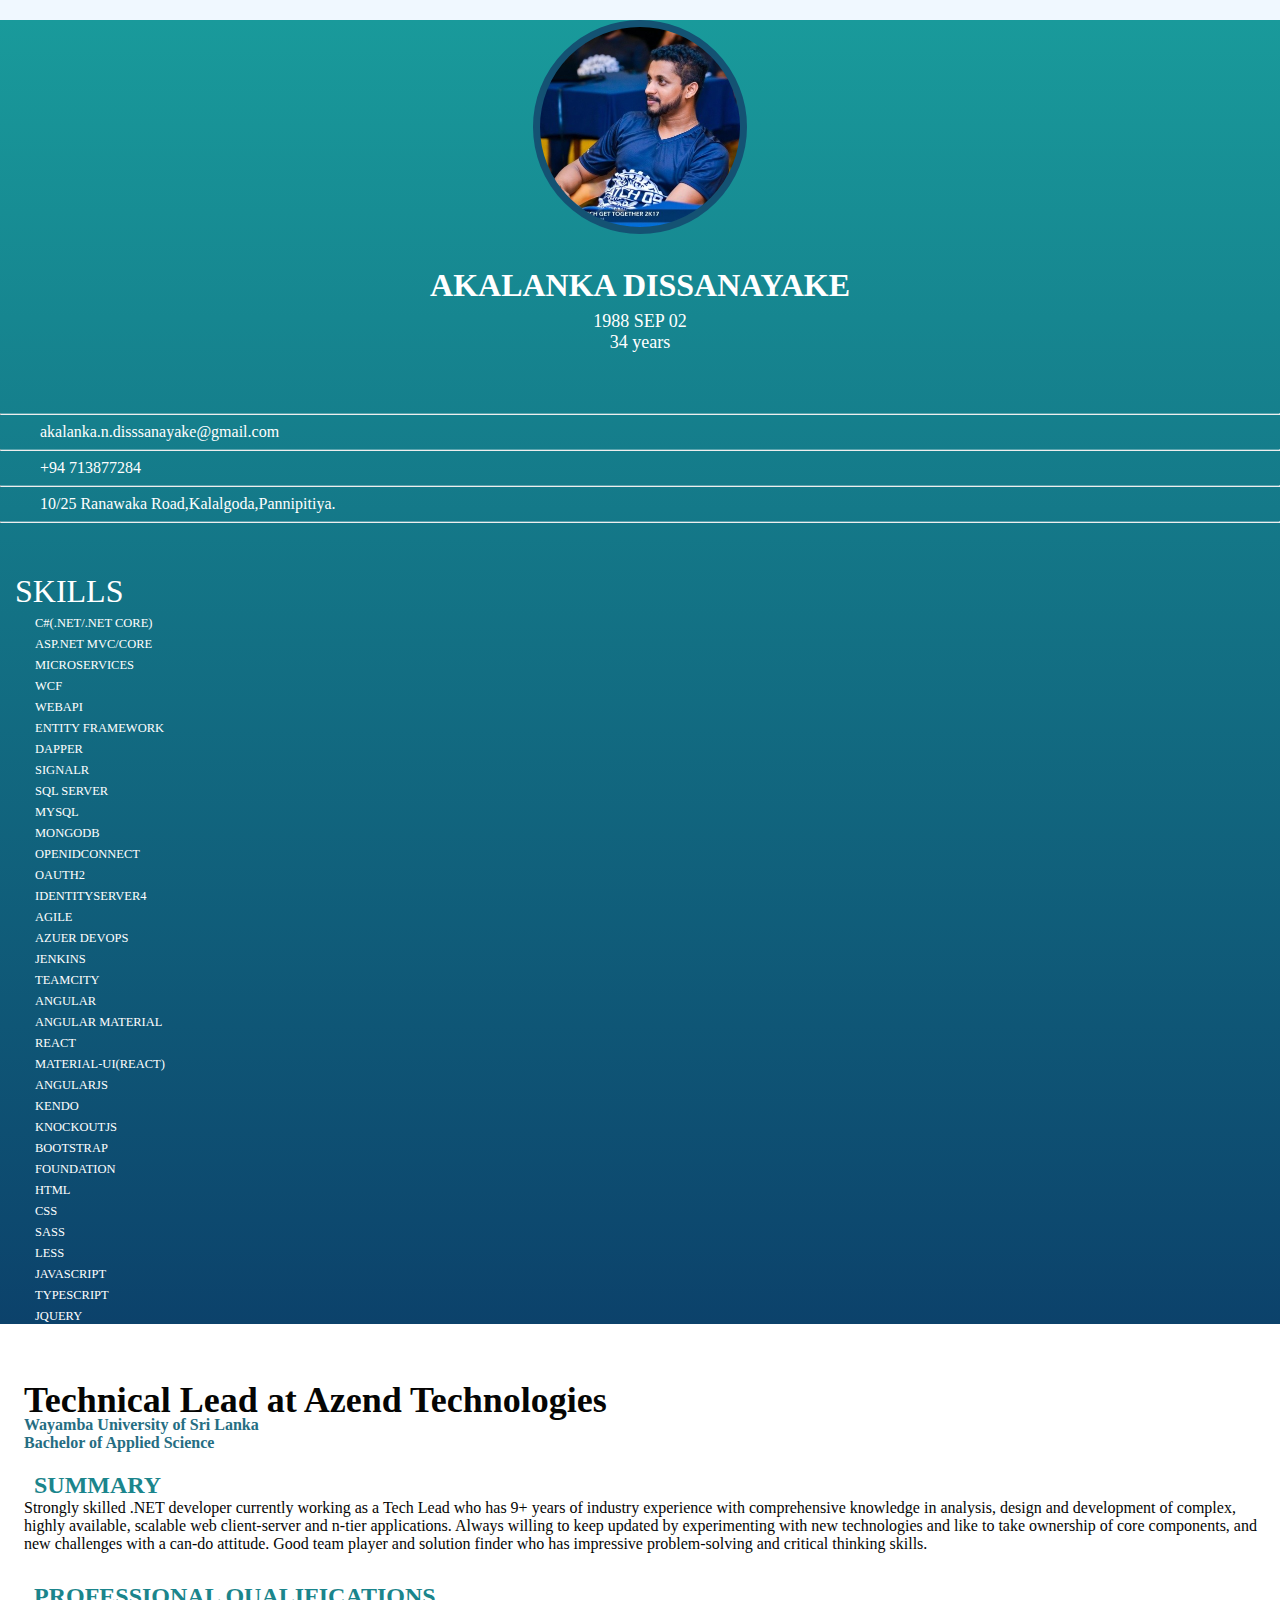
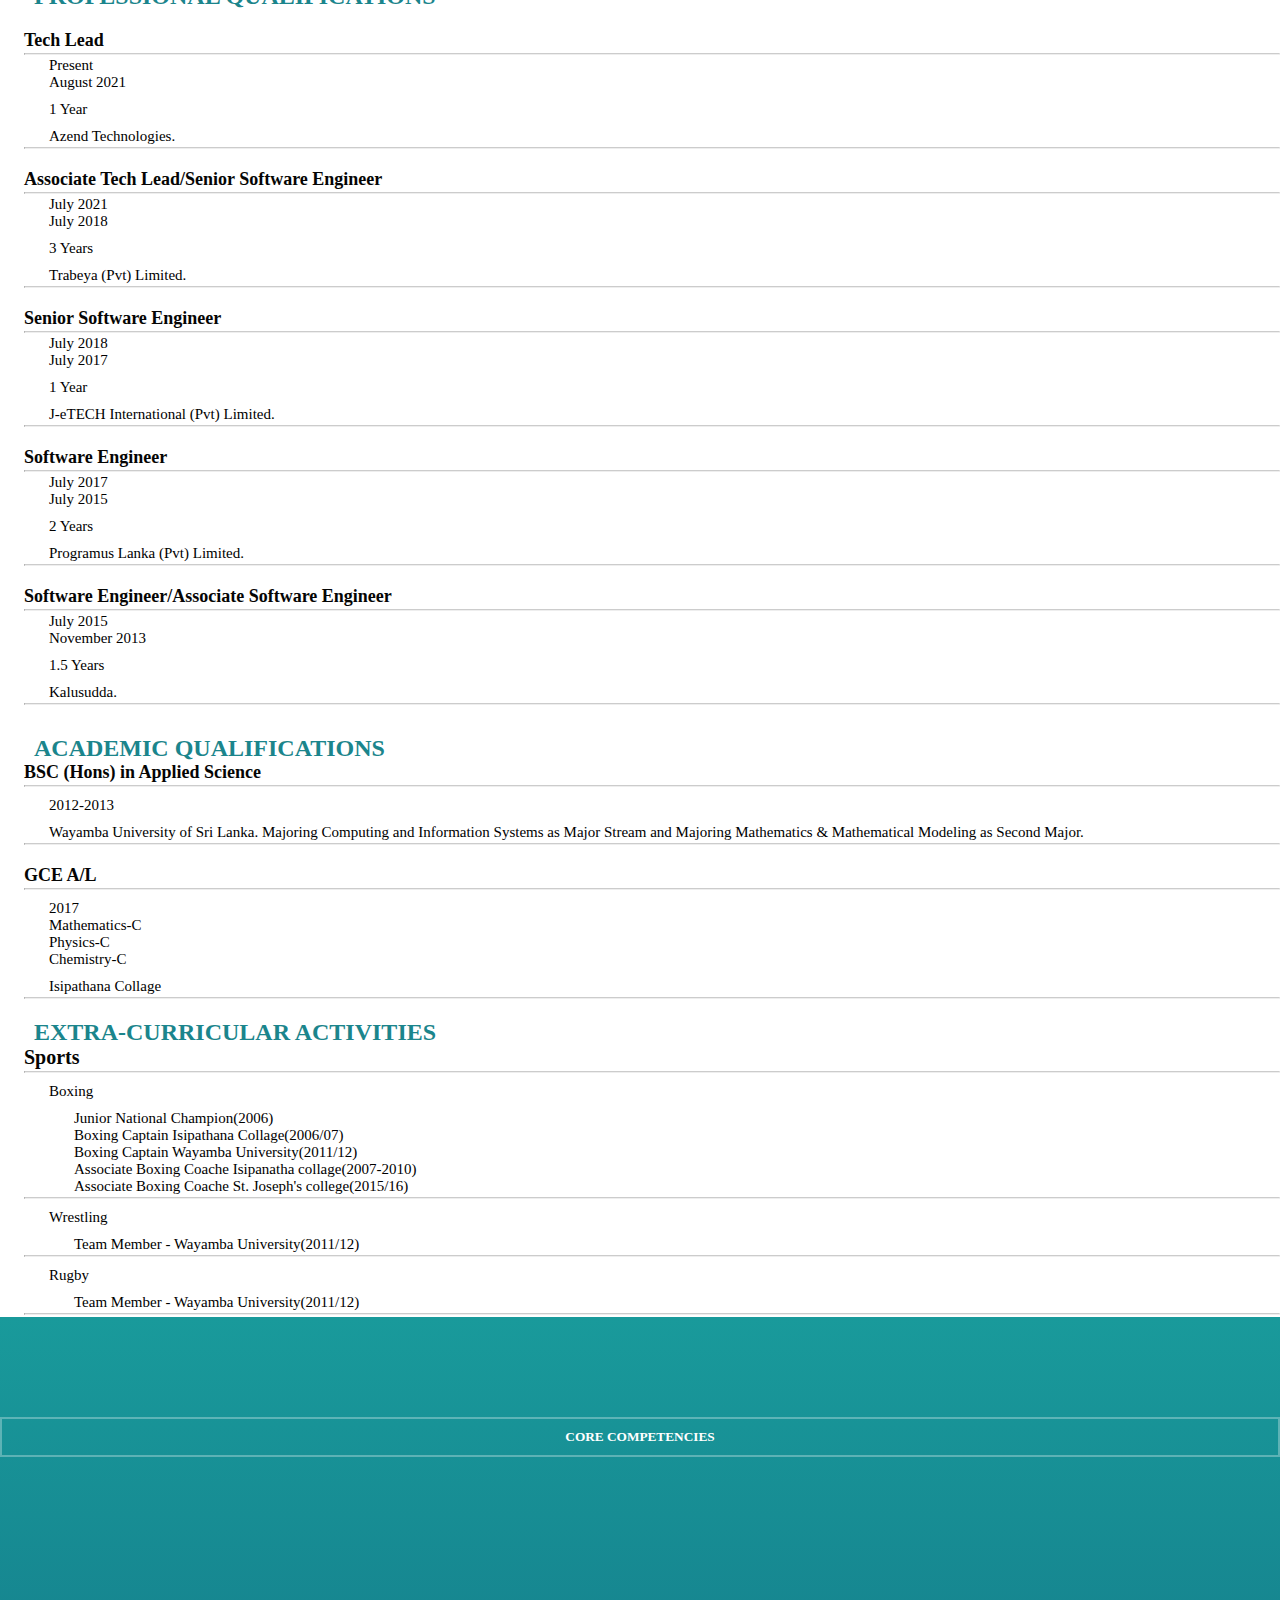
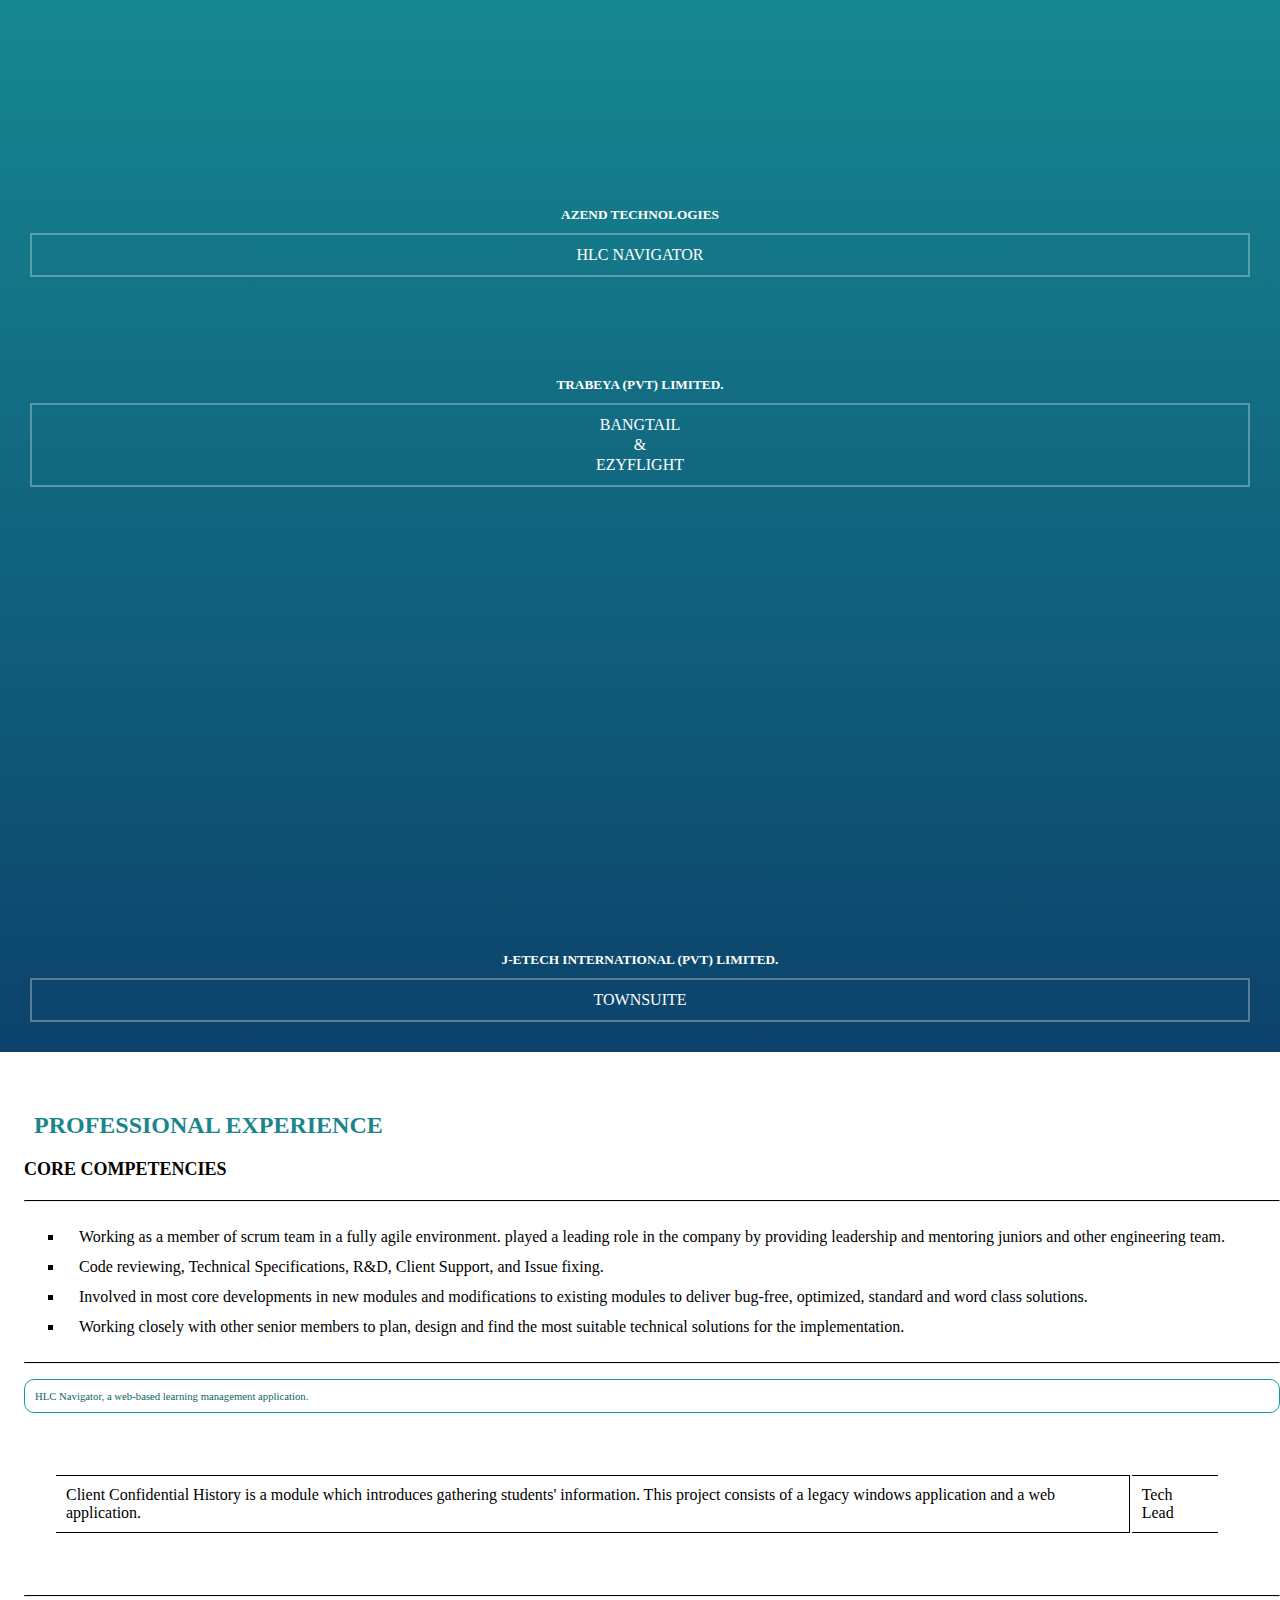
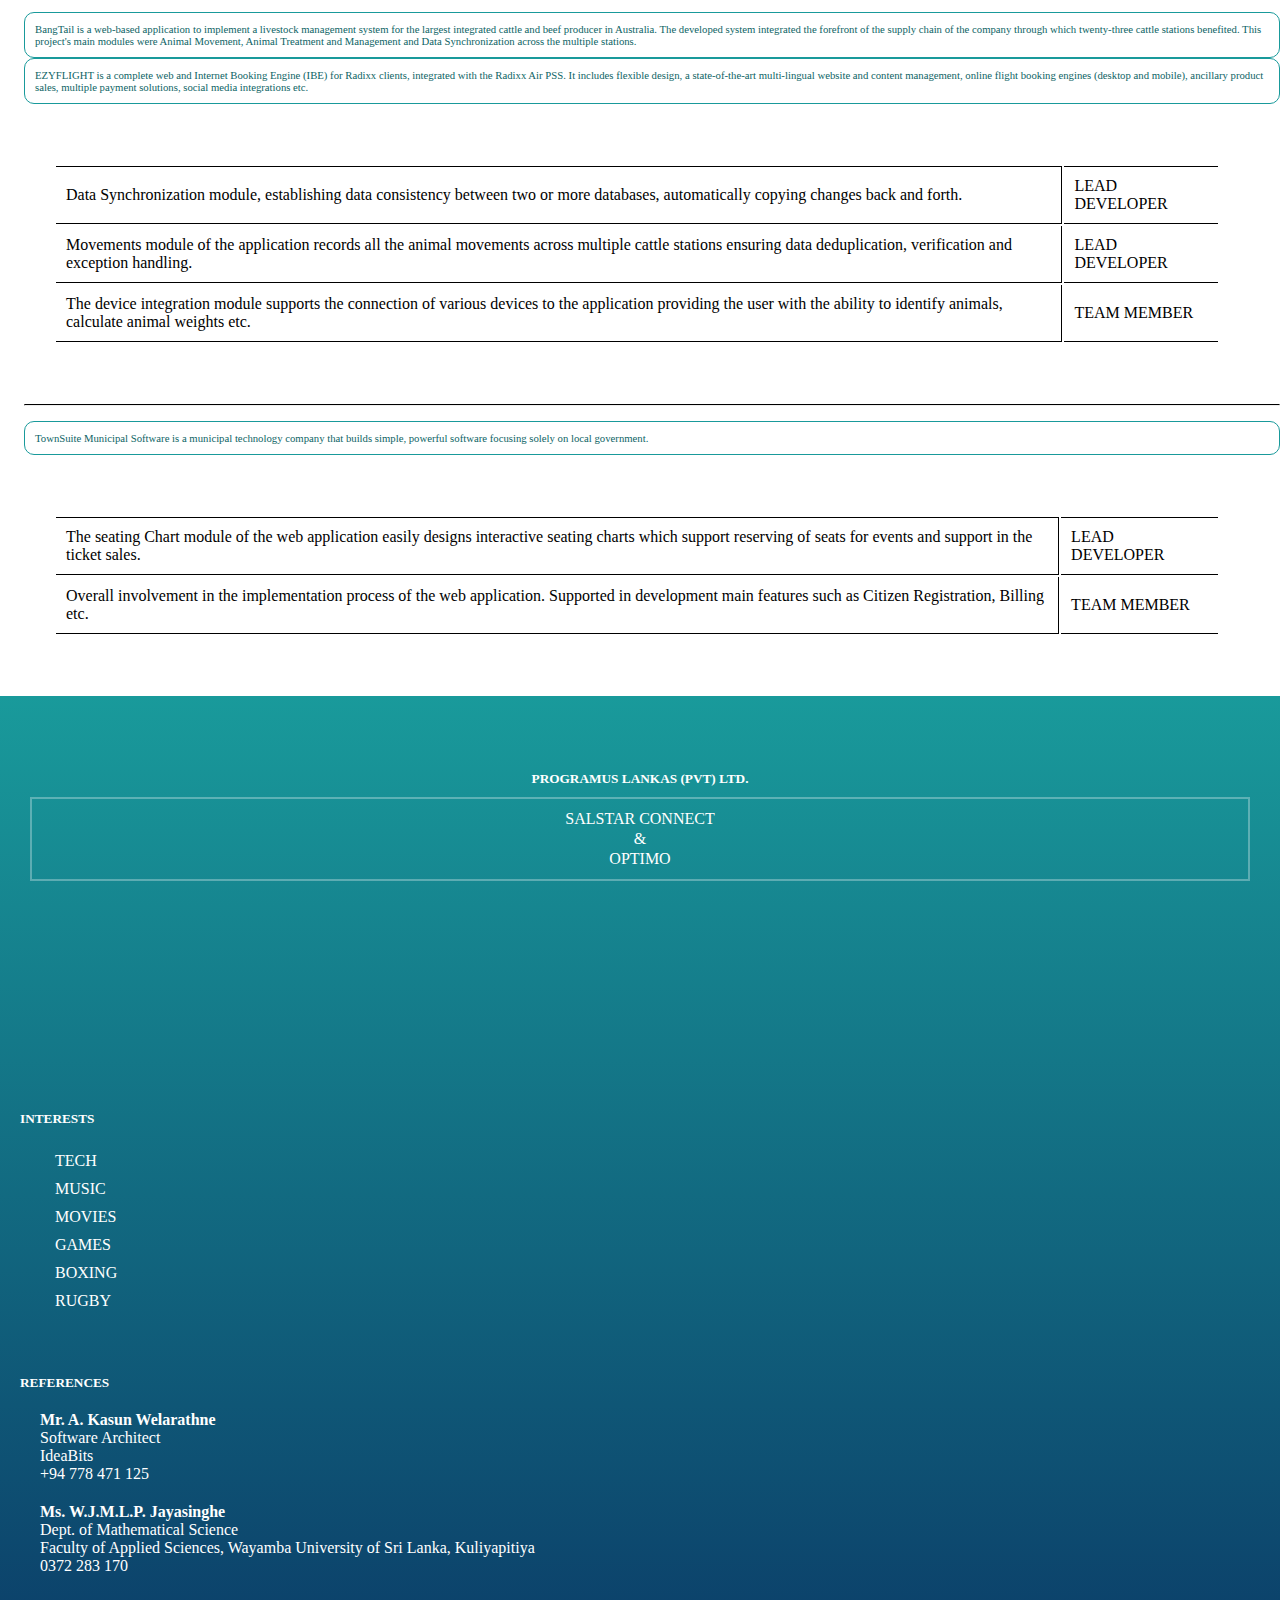
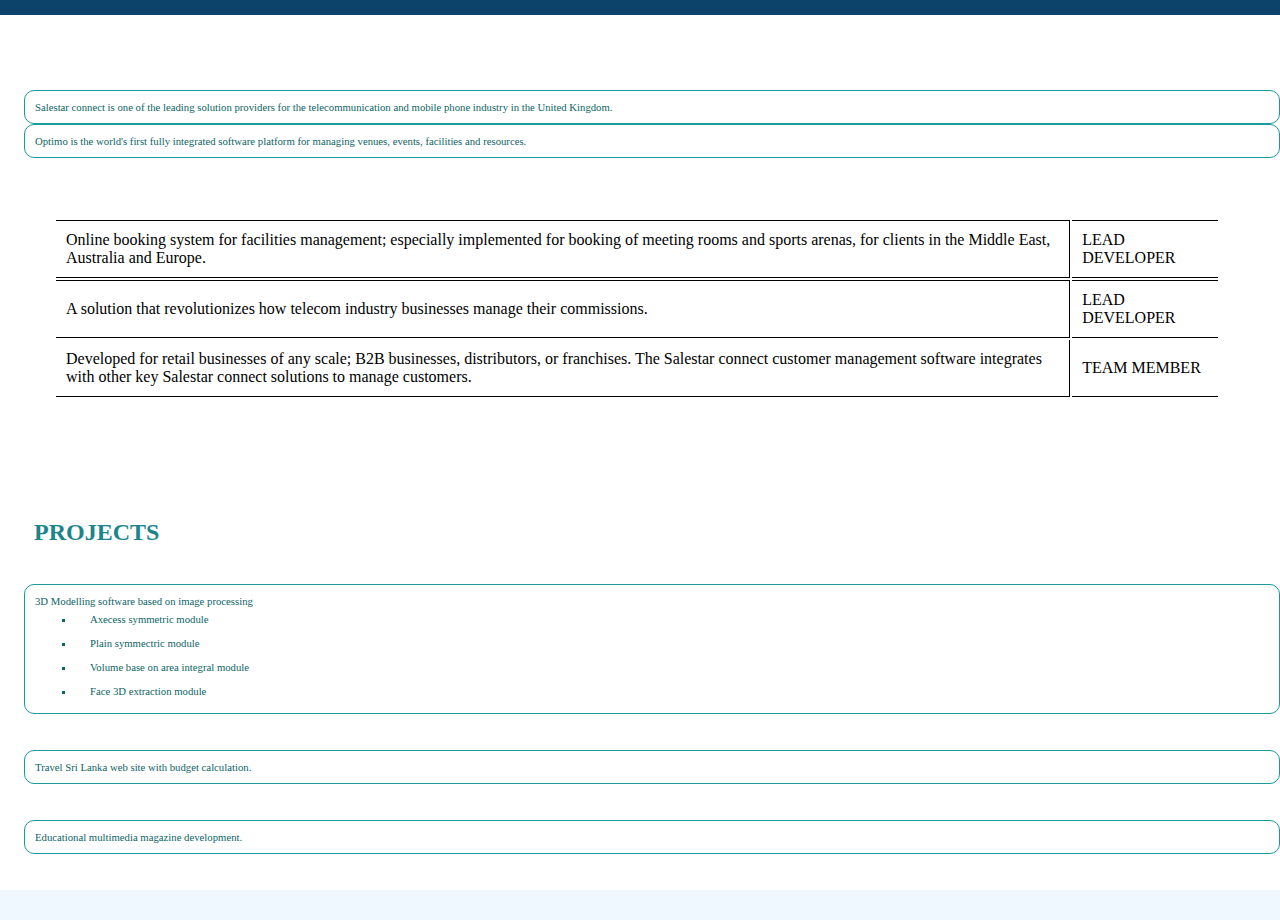
<file: index.html>
<html>

<head>
    <!--Custom styles -->
    <link rel="stylesheet" type="text/css" href="cv.css" />

    <!--font awesome-->
    <link rel="stylesheet" href="https://use.fontawesome.com/releases/v5.8.1/css/all.css"
        integrity="sha384-50oBUHEmvpQ+1lW4y57PTFmhCaXp0ML5d60M1M7uH2+nqUivzIebhndOJK28anvf" crossorigin="anonymous">

    <!--jquery-->
    <script src="https://code.jquery.com/jquery-3.3.1.slim.min.js"
        integrity="sha256-3edrmyuQ0w65f8gfBsqowzjJe2iM6n0nKciPUp8y+7E=" crossorigin="anonymous"></script>

    <!--bootstrap-->
    <link rel="stylesheet" href="https://stackpath.bootstrapcdn.com/bootstrap/4.1.3/css/bootstrap.min.css"
        integrity="sha384-MCw98/SFnGE8fJT3GXwEOngsV7Zt27NXFoaoApmYm81iuXoPkFOJwJ8ERdknLPMO" crossorigin="anonymous">
    <script src="https://stackpath.bootstrapcdn.com/bootstrap/4.1.3/js/bootstrap.min.js"
        integrity="sha384-ChfqqxuZUCnJSK3+MXmPNIyE6ZbWh2IMqE241rYiqJxyMiZ6OW/JmZQ5stwEULTy"
        crossorigin="anonymous"></script>

</head>

<body>
    <div class="container">
        <!--first page-->
        <div class="row page">
            <div class="col-md-4 left-side">
                <div class="Logo"></div>
                <div class="basic">
                    <span class="one-line-text name">AKALANKA DISSANAYAKE</span>
                    <span class="one-line-text dob">1988 SEP 02</span>
                    <span class="one-line-text age">34 years</span>
                </div>

                <div class="contact">
                    <hr />
                    <span class="one-line-text">
                        <i class="far fa-envelope-open"></i>
                        <span>akalanka.n.disssanayake@gmail.com</span></span>
                    <hr />
                    <span class="one-line-text"><i class="fas fa-phone"></i>
                        <span>+94 713877284</span></span>
                    <hr />
                    <span class="one-line-text"><i class="fas fa-map-marker"></i>
                        <span>10/25 Ranawaka
                            Road,Kalalgoda,Pannipitiya.</span></span>
                    <hr />
                </div>
                <div class="skills">
                    <span class="skills-heading">SKILLS</span>
                    <ul>
                        <li>
                            C#(.NET/.NET CORE)
                        </li>
                        <li>
                            ASP.NET MVC/CORE
                        </li>
                        <li>
                            MICROSERVICES
                        </li>
                        <li>
                            WCF
                        </li>
                        <li>
                            WEBAPI
                        </li>
                        <li>
                            ENTITY FRAMEWORK
                        </li>
                        <li>
                            Dapper
                        </li>
                        <li>
                            SIGNALR
                        </li>
                        <li>
                            SQL SERVER
                        </li>
                        <li>
                            MYSQL
                        </li>
                        <li>
                            MONGODB
                        </li>
                        <li>
                            OPENIDCONNECT
                        </li>
                        <li>
                            OAUTH2
                        </li>
                        <li>
                            IDENTITYSERVER4
                        </li>
                        <li>
                            AGILE
                        </li>
                        <li>
                            AZUER DEVOPS
                        </li>
                        <li>
                            JENKINS
                        </li>
                        <li>
                            TEAMCITY
                        </li>
                        <li>
                            ANGULAR
                        </li>
                        <li>
                            ANGULAR MATERIAL
                        </li>
                        <li>
                            REACT
                        </li>
                        <li>
                            MATERIAL-UI(REACT)
                        </li>
                        <li>
                            ANGULARJS
                        </li>
                        <li>
                            KENDO
                        </li>
                        <li>
                            KNOCKOUTJS
                        </li>
                        <li>
                            BOOTSTRAP
                        </li>
                        <li>
                            FOUNDATION
                        </li>
                        <li>
                            HTML
                        </li>
                        <li>
                            CSS
                        </li>
                        <li>
                            SASS
                        </li>
                        <li>
                            LESS
                        </li>
                        <li>
                            JAVASCRIPT
                        </li>
                        <li>
                            TYPESCRIPT
                        </li>
                        <li>
                            JQUERY
                        </li>
                    </ul>

                </div>
            </div>
            <div class="col-md-8 right-side">
                <div class="heading">
                    <h1>Technical Lead at Azend Technologies</h1>
                    <h2>
                        Wayamba University of Sri Lanka <br />
                        Bachelor of Applied Science</h2>
                    <a class="linedin" href="https://www.linkedin.com/in/akalanka-dissanayake-6546b9134/"
                        target="_blank">
                        <i class="fab fa-linkedin"></i></a>
                </div>
                <div class="summery">
                    <h3><i class="far fa-newspaper"></i>Summary</h3>
                    <p>
                        Strongly skilled .NET developer currently working as a Tech Lead who has 9+ years of industry experience with comprehensive knowledge in analysis, design and development of complex, highly available, scalable web client-server and n-tier applications. Always willing to keep updated by experimenting with new technologies and like to take ownership of core components, and new challenges with a can-do attitude. Good team player and solution finder who has impressive problem-solving and critical thinking skills.
                    </p>
                </div>

                <div class="professional-q">
                    <h3><i class="fas fa-suitcase"></i>PROFESSIONAL QUALIFICATIONS</h3>
                    <div>
                        <div class="info">
                            <h4>Tech Lead</h4>
                            <hr />
                            <div class="row">
                                <div class="col-md-4">
                                    <span class="exp-text">Present</span>
                                    <span class="exp-text">August 2021</span>
                                </div>
                                <div class="col-md-4">
                                    <span class="exp-text exp-text2">1 Year</span>
                                </div>
                                <div class="col-md-4">
                                    <span class="exp-text exp-text2">Azend Technologies.</span>
                                </div>
                            </div>
                            <hr />
                        </div>
                        <div class="info">
                            <h4>Associate Tech Lead/Senior Software Engineer</h4>
                            <hr />
                            <div class="row">
                                <div class="col-md-4">
                                    <span class="exp-text">July 2021</span>
                                    <span class="exp-text">July 2018</span>
                                </div>
                                <div class="col-md-4">
                                    <span class="exp-text exp-text2">3 Years</span>
                                </div>
                                <div class="col-md-4">
                                    <span class="exp-text exp-text2">Trabeya (Pvt) Limited.</span>
                                </div>
                            </div>
                            <hr />
                        </div>
                        <div class="info">
                            <h4>Senior Software Engineer</h4>
                            <hr />
                            <div class="row">
                                <div class="col-md-4">
                                    <span class="exp-text">July 2018</span>
                                    <span class="exp-text">July 2017</span>
                                </div>
                                <div class="col-md-4">
                                    <span class="exp-text exp-text2">1 Year</span>
                                </div>
                                <div class="col-md-4">
                                    <span class="exp-text exp-text2">J-eTECH International (Pvt) Limited.</span>
                                </div>
                            </div>
                            <hr />
                        </div>
                        <div class="info">
                            <h4>Software Engineer</h4>
                            <hr />
                            <div class="row">
                                <div class="col-md-4">
                                    <span class="exp-text">July 2017</span>
                                    <span class="exp-text">July 2015</span>
                                </div>
                                <div class="col-md-4">
                                    <span class="exp-text exp-text2">2 Years</span>
                                </div>
                                <div class="col-md-4">
                                    <span class="exp-text exp-text2">Programus Lanka (Pvt) Limited.</span>
                                </div>
                            </div>
                            <hr />
                        </div>
                        <div class="info">
                            <h4>Software Engineer/Associate Software Engineer</h4>
                            <hr />
                            <div class="row">
                                <div class="col-md-4">
                                    <span class="exp-text">July 2015</span>
                                    <span class="exp-text">November 2013</span>
                                </div>
                                <div class="col-md-4">
                                    <span class="exp-text exp-text2">1.5 Years</span>
                                </div>
                                <div class="col-md-4">
                                    <span class="exp-text exp-text2">Kalusudda.</span>
                                </div>
                            </div>
                            <hr />
                        </div>
                    </div>
                </div>
                <div>
                    <h3><i class="fas fa-graduation-cap"></i>ACADEMIC QUALIFICATIONS</h3>
                    <div>
                        <div class="info">
                            <h4>BSC (Hons) in Applied Science</h4>
                            <hr />
                            <div class="row">
                                <div class="col-md-4">
                                    <span class="exp-text  exp-text2">2012-2013</span>
                                </div>
                                <div class="col-md-8">
                                    <span class="exp-text exp-text2">Wayamba University of Sri Lanka.
                                        Majoring Computing and Information Systems as
                                        Major Stream and Majoring Mathematics & Mathematical Modeling as Second Major.
                                    </span>
                                </div>
                            </div>
                            <hr />
                        </div>
                        <div class="info">
                            <h4>GCE A/L</h4>
                            <hr />
                            <div class="row">
                                <div class="col-md-4">
                                    <span class="exp-text  exp-text2">2017</span>
                                </div>
                                <div class="col-md-4">
                                    <span class="exp-text">Mathematics-C</span>
                                    <span class="exp-text">Physics-C</span>
                                    <span class="exp-text">Chemistry-C</span>
                                </div>
                                <div class="col-md-4">
                                    <span class="exp-text exp-text2">
                                        Isipathana Collage
                                    </span>
                                </div>
                            </div>
                            <hr />
                        </div>
                    </div>
                </div>
                <div>
                    <h3><i class="fas fa-volleyball-ball"></i>Extra-Curricular Activities</h3>
                    <div>
                        <div>
                            <h4>Sports</h4>
                            <hr />
                            <div class="row">
                                <div class="col-md-4">
                                    <span class="exp-text  exp-text2">Boxing</span>
                                </div>
                                <div class="col-md-8">
                                    <span class="exp-text exp-text2">
                                        <span class="exp-text">Junior National Champion(2006)</span>
                                        <span class="exp-text">Boxing Captain Isipathana Collage(2006/07)</span>
                                        <span class="exp-text">Boxing Captain Wayamba University(2011/12)</span>
                                        <span class="exp-text">Associate Boxing Coache Isipanatha
                                            collage(2007-2010)</span>
                                        <span class="exp-text">Associate Boxing Coache St. Joseph's
                                            college(2015/16)</span>
                                    </span>
                                </div>
                            </div>
                            <hr />
                            <div class="row">
                                <div class="col-md-4">
                                    <span class="exp-text  exp-text2">Wrestling</span>
                                </div>
                                <div class="col-md-8">
                                    <span class="exp-text exp-text2">
                                        <span class="exp-text">Team Member - Wayamba University(2011/12)</span>
                                    </span>
                                </div>
                            </div>
                            <hr />
                            <div class="row">
                                <div class="col-md-4">
                                    <span class="exp-text  exp-text2">Rugby</span>
                                </div>
                                <div class="col-md-8">
                                    <span class="exp-text exp-text2">
                                        <span class="exp-text">Team Member - Wayamba University(2011/12)</span>
                                    </span>
                                </div>
                            </div>
                        </div>
                        <hr />
                    </div>
                </div>
            </div>

        </div>
        <!--second page-->

        <div class="row page page2">

            <div class="col-md-4 left-side new-p">
                <div class="core-compo module">
                    <h5>CORE COMPETENCIES</h5>
                </div>
                <div class="company-wrapper">

                    <div class="company company0 clearfix">
                        <h5>Azend Technologies</h5>
                        <div class="module">
                            <span>HLC Navigator</span>
                        </div>
                    </div>

                    <div class="company company1 clearfix">
                        <h5>Trabeya (Pvt) Limited.</h5>
                        <div class="module">
                            <span>Bangtail</span>
                            <span>&</span>
                            <span>EZYFLIGHT</span>
                        </div>
                    </div>
                    <div class="company company2 clearfix">
                        <h5>J-eTECH International (Pvt) Limited.</h5>
                        <div class="module">
                            <span>Townsuite</span>
                        </div>
                    </div>
                </div>
            </div>
            <div class="col-md-8 right-side new-p">

                <div class="professional-q">
                    <h3><i class="fas fa-user-tie"></i>PROFESSIONAL EXPERIENCE</h3>
                    <div>
                        <div class="info">
                            <h4>CORE COMPETENCIES</h4>
                            <hr style="margin:20px 0" />
                            <ul>
                                <li>
                                    Working as a member of scrum team in a fully agile environment.
                                    played a leading role in the company by providing leadership and mentoring
                                    juniors and other engineering team.

                                </li>
                                <li>
                                    Code reviewing, Technical Specifications, R&D, Client Support, and Issue fixing.

                                </li>
                                <li>
                                    Involved in most core developments in new modules and modifications to existing modules to deliver bug-free, optimized, standard and word class solutions.
                                </li>
                                <li>
                                    Working closely with other senior members to plan, design and find the most suitable technical solutions for the implementation.
                                </li>
                            </ul>
                        </div>

                        <div class="info info1">
                            <hr />
                            <h6 class="box">
                                HLC Navigator, a web-based learning management application.
                            </h6>
                            <table class="role-info">
                                <tbody>
                                    <tr class="first">
                                        <td class="one">Client Confidential History is a module which introduces gathering students' information. This project consists of a legacy windows application and a web application.
                                        </td>
                                        <td class="two">Tech Lead</td>
                                    </tr>
                                </tbody>
                            </table>
                        </div>

                        <div class="info info2">
                            <hr />
                            <h6 class="box">
                                BangTail is a web-based application to implement a livestock management system for the largest integrated cattle and beef producer in Australia. The developed system integrated the forefront of the supply chain of the company through which twenty-three cattle stations benefited. This project's main modules were Animal Movement, Animal Treatment and Management and Data Synchronization across the multiple stations.

                            </h6>
                            <h6 class="box">
                                EZYFLIGHT is a complete web and
                                Internet Booking Engine (IBE) for Radixx clients, integrated with the Radixx Air PSS. It
                                includes flexible design, a state-of-the-art multi-lingual website and content
                                management, online flight booking engines (desktop and mobile), ancillary product sales,
                                multiple payment solutions, social media integrations etc.
                            </h6>
                            <table class="role-info">
                                <tbody>
                                    <tr class="first">
                                        <td class="one">Data Synchronization module, establishing data consistency
                                            between two or
                                            more databases, automatically copying changes back and forth.</td>
                                        <td class="two">LEAD DEVELOPER </td>
                                    </tr>
                                    <tr>
                                        <td class="one">Movements module of the application records all the animal
                                            movements across multiple cattle stations ensuring data deduplication,
                                            verification and exception handling.
                                        </td>
                                        <td class="two">LEAD DEVELOPER</td>
                                    </tr>
                                    <tr>
                                        <td class="one">The device integration module supports the connection of various
                                            devices to the application providing the user with the ability to identify
                                            animals, calculate animal weights etc.</td>
                                        <td class="two">TEAM MEMBER</td>
                                    </tr>

                                </tbody>
                            </table>
                        </div>

                        <div class="info info2 info3">
                            <hr />
                            <h6 class="box">
                                TownSuite Municipal Software is a municipal technology company that builds simple,
                                powerful software focusing solely on local government.
                            </h6>

                            <table class="role-info">
                                <tbody>
                                    <tr class="first">
                                        <td class="one">
                                            The seating Chart module of the web application easily designs interactive
                                            seating charts which support reserving of seats for events and support in
                                            the ticket sales.


                                        </td>
                                        <td class="two">LEAD DEVELOPER</td>
                                    </tr>
                                    <tr>
                                        <td class="one">
                                            Overall involvement in the implementation process of the web application.
                                            Supported in development main features such as Citizen Registration, Billing
                                            etc.
                                        </td>
                                        <td class="two">TEAM MEMBER</td>
                                    </tr>


                                </tbody>
                            </table>
                        </div>

                    </div>
                </div>
            </div>

        </div>
        <!--third page-->
        <div class="row page page3">
            <div class="col-md-4 left-side clearfix">
                <div class="company-wrapper2">
                    <div class="company company3 clearfix">
                        <h5>Programus Lankas (Pvt) Ltd.</h5>
                        <div class="module">
                            <span>Salstar connect</span>
                            <span>&</span>
                            <span>Optimo</span>
                        </div>
                    </div>
                </div>

                <div class="interest">
                    <h5>INTERESTS</h5>
                    <div class="reference">
                        <ul>
                            <li><i class="fas fa-microchip"></i>TECH</li>
                            <li><i class="fas fa-headphones-alt"></i>MUSIC</li>
                            <li><i class="fas fa-film"></i>MOVIES</li>
                            <li><i class="fas fa-gamepad"></i>GAMES</li>
                            <li><i class="fas fa-mitten"></i>BOXING</li>
                            <li><i class="fas fa-football-ball"></i>RUGBY</li>

                        </ul>
                    </div>
                </div>
                <div class="reference">
                    <h5>REFERENCES</h5>
                    <div class="ref ref1">
                        <span class="rname">Mr. A. Kasun Welarathne</span>
                        <span class="rpos">Software Architect</span>
                        <span class="rref">IdeaBits</span>
                        <span class="rphone">+94 778 471 125</span>
                    </div>
                    <div class="ref ref2">
                        <span class="rname">Ms. W.J.M.L.P. Jayasinghe</span>
                        <span class="rpos">Dept. of Mathematical Science</span>
                        <span class="rref">Faculty of Applied Sciences, Wayamba University of Sri Lanka,
                            Kuliyapitiya</span>
                        <span class="rphone">0372 283 170</span>
                    </div>
                </div>
            </div>
            <div class="col-md-8 right-side new-p">
                <div class="info info2">
                    <h6 class="box">
                        Salestar connect is one of the leading solution providers for the telecommunication and
                        mobile phone industry in the United Kingdom.

                    </h6>
                    <h6 class="box">
                        Optimo is the world's first fully integrated software platform for managing venues, events,
                        facilities and resources.
                    </h6>
                    <table class="role-info">
                        <tbody>
                            <tr class="first">
                                <td class="one">Online booking system for facilities management; especially implemented
                                    for booking of meeting rooms and sports arenas, for clients in the Middle East,
                                    Australia and Europe.

                                </td>
                                <td class="two">LEAD DEVELOPER </td>
                            </tr>
                            <tr class="first">
                                <td class="one">A solution that revolutionizes how telecom industry businesses manage
                                    their commissions.

                                </td>
                                <td class="two">LEAD DEVELOPER </td>
                            </tr>
                            <tr>
                                <td class="one">
                                    Developed for retail businesses of any scale; B2B businesses, distributors, or
                                    franchises. The Salestar connect customer management software integrates with other
                                    key Salestar connect solutions to manage customers.
                                </td>
                                <td class="two">TEAM MEMBER</td>
                            </tr>
                        </tbody>
                    </table>
                </div>
                <div class="professional-q project">
                    <h3><i class="fas fa-project-diagram"></i>PROJECTS</h3>
                    <div>
                        <br />
                        <h6 class="box">3D Modelling software based on image processing
                            <ul>
                                <li>Axecess symmetric module</li>
                                <li>Plain symmectric module</li>
                                <li>Volume base on area integral module</li>
                                <li>Face 3D extraction module</li>
                            </ul>
                        </h6>
                        <br />
                        <br />
                        <h6 class="box">Travel Sri Lanka web site with budget calculation.</h6>
                        <br />
                        <br />
                        <h6 class="box">Educational multimedia magazine development.</h6>
                        <br />
                        <br />
                    </div>
                </div>
            </div>
        </div>
    </div>
</body>

</html>
</file>
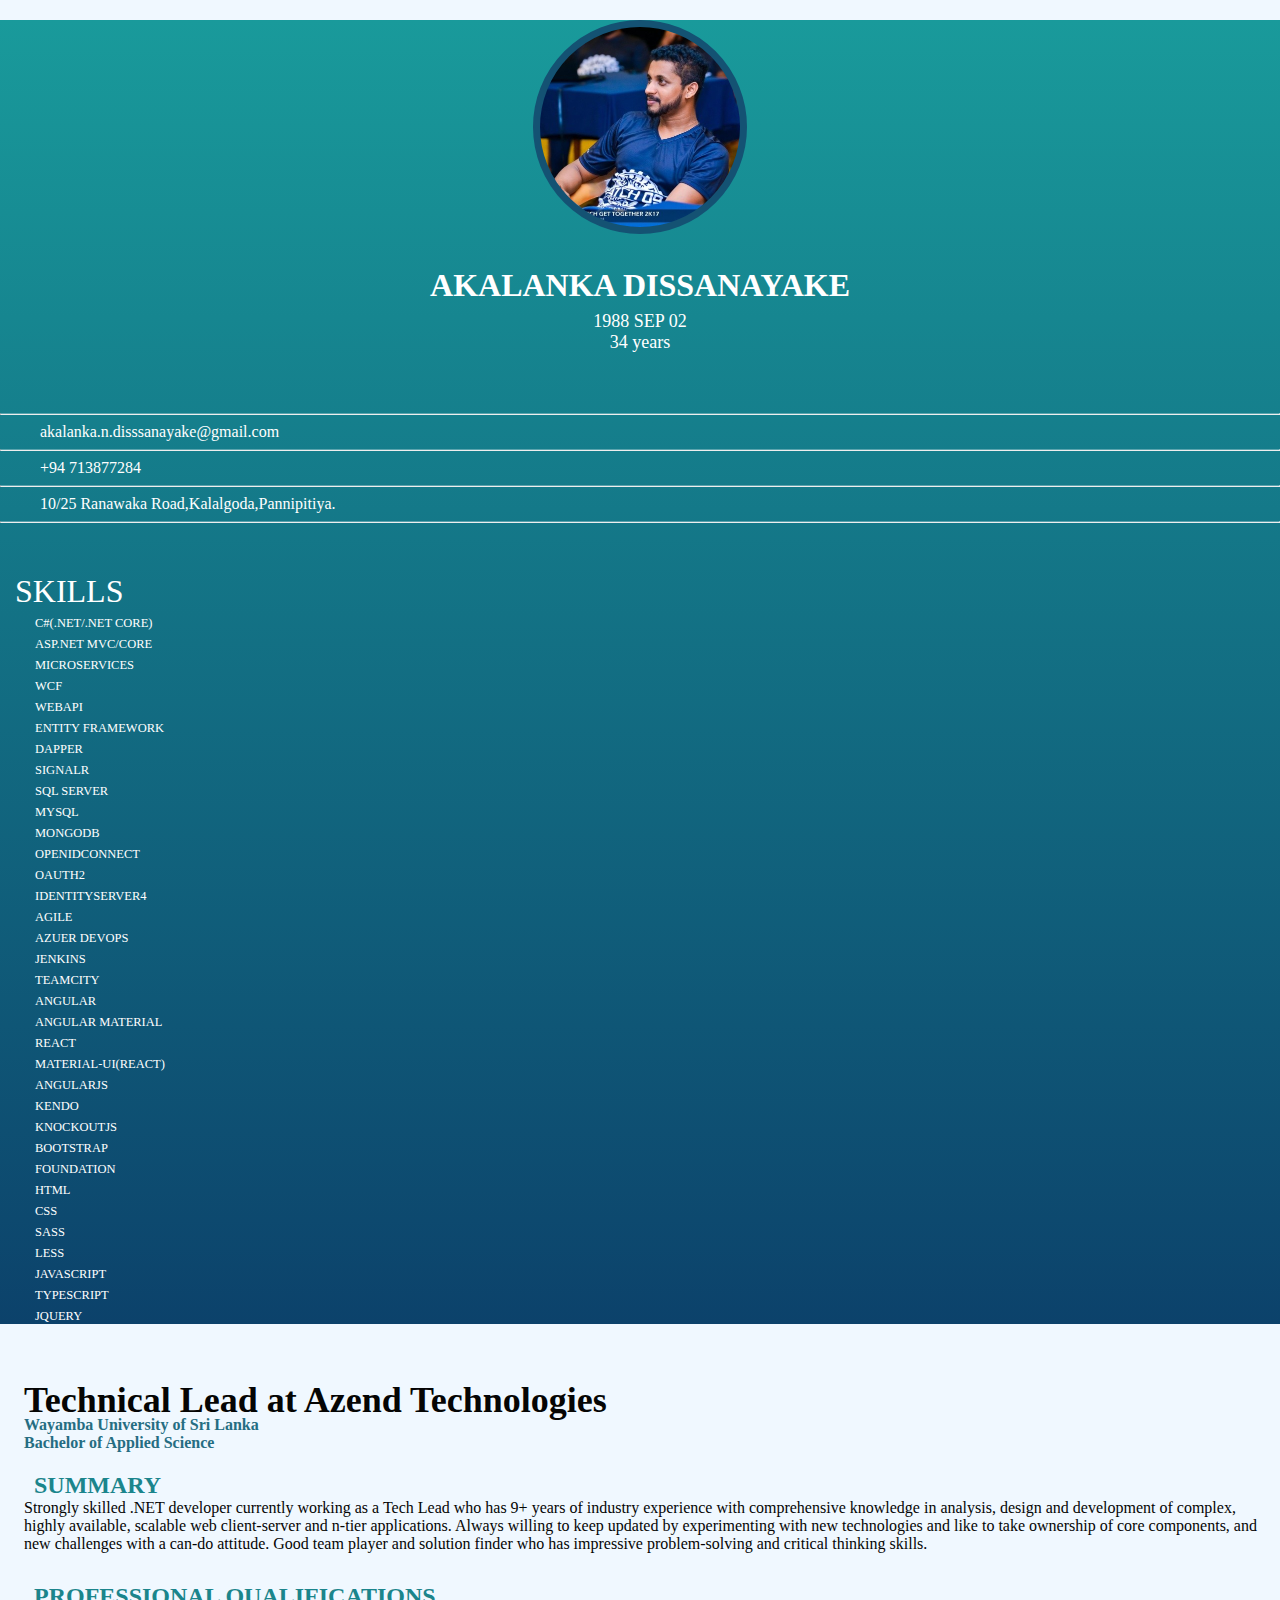
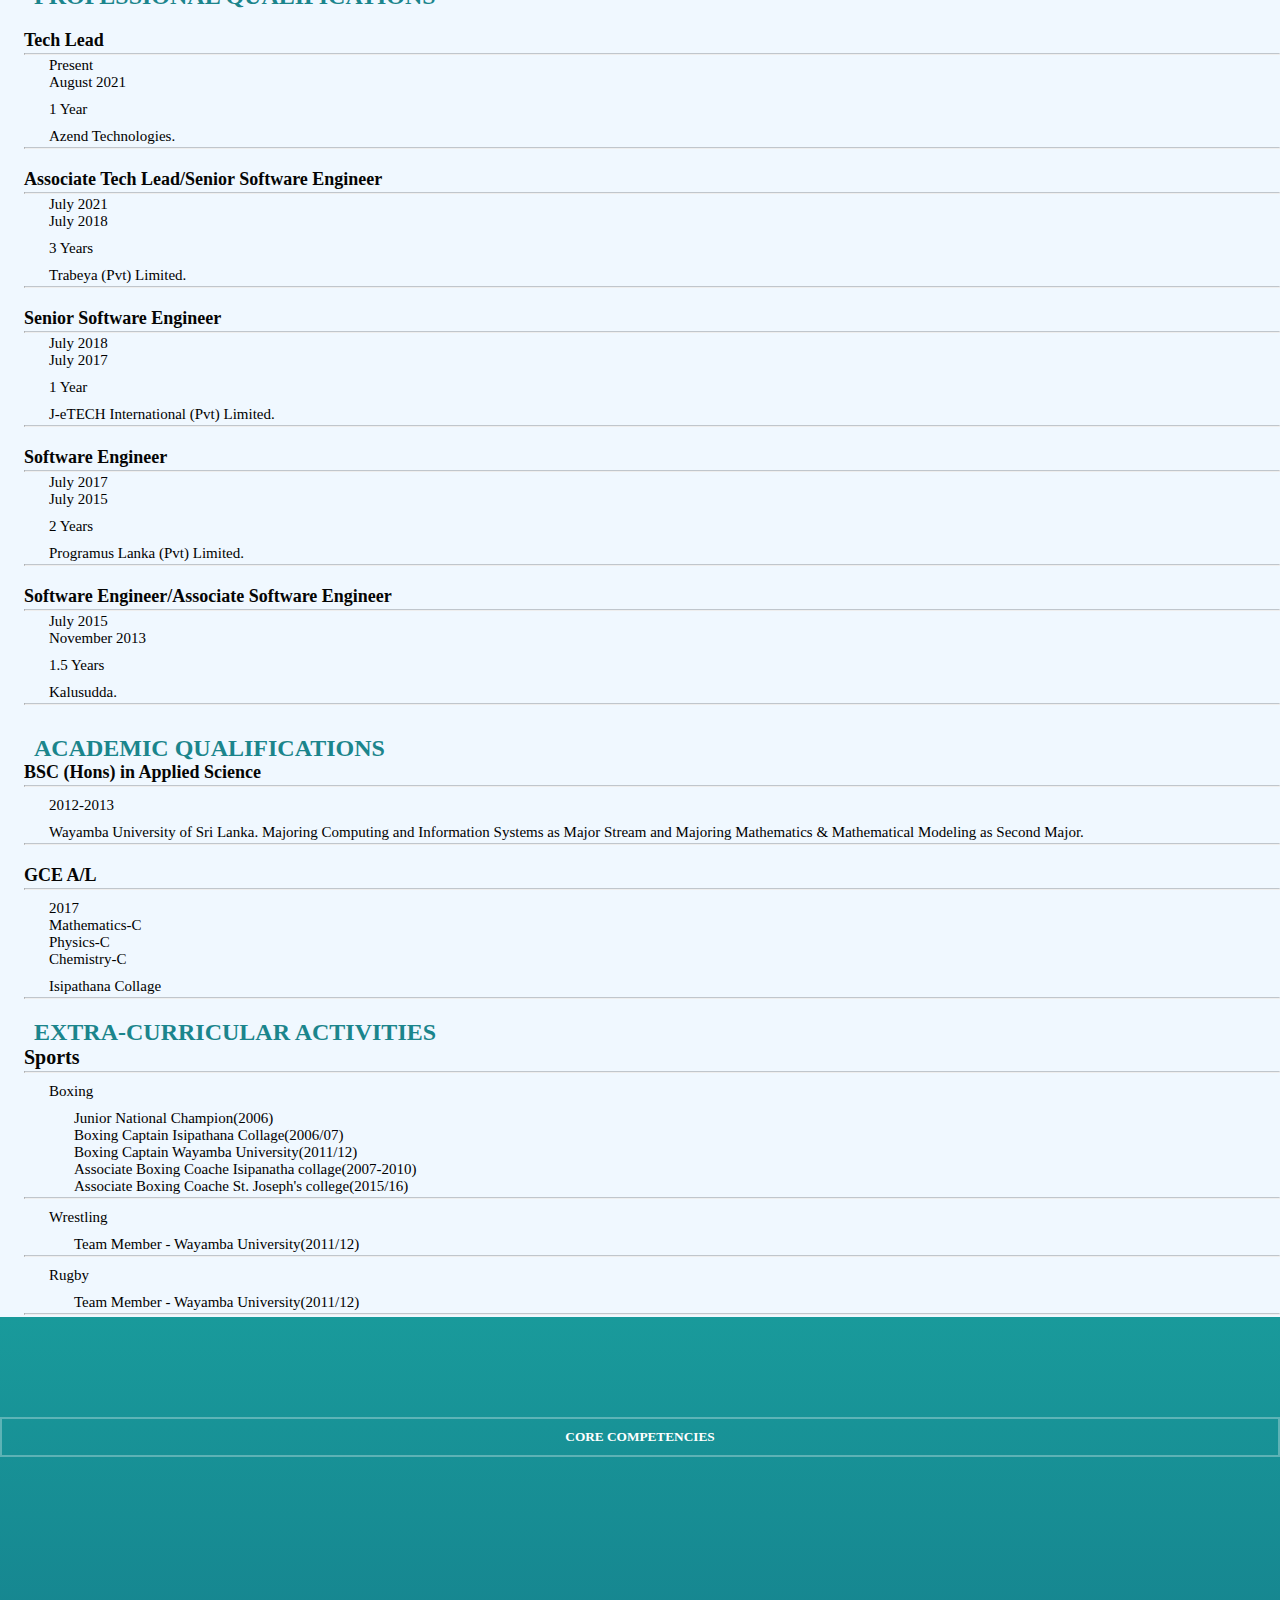
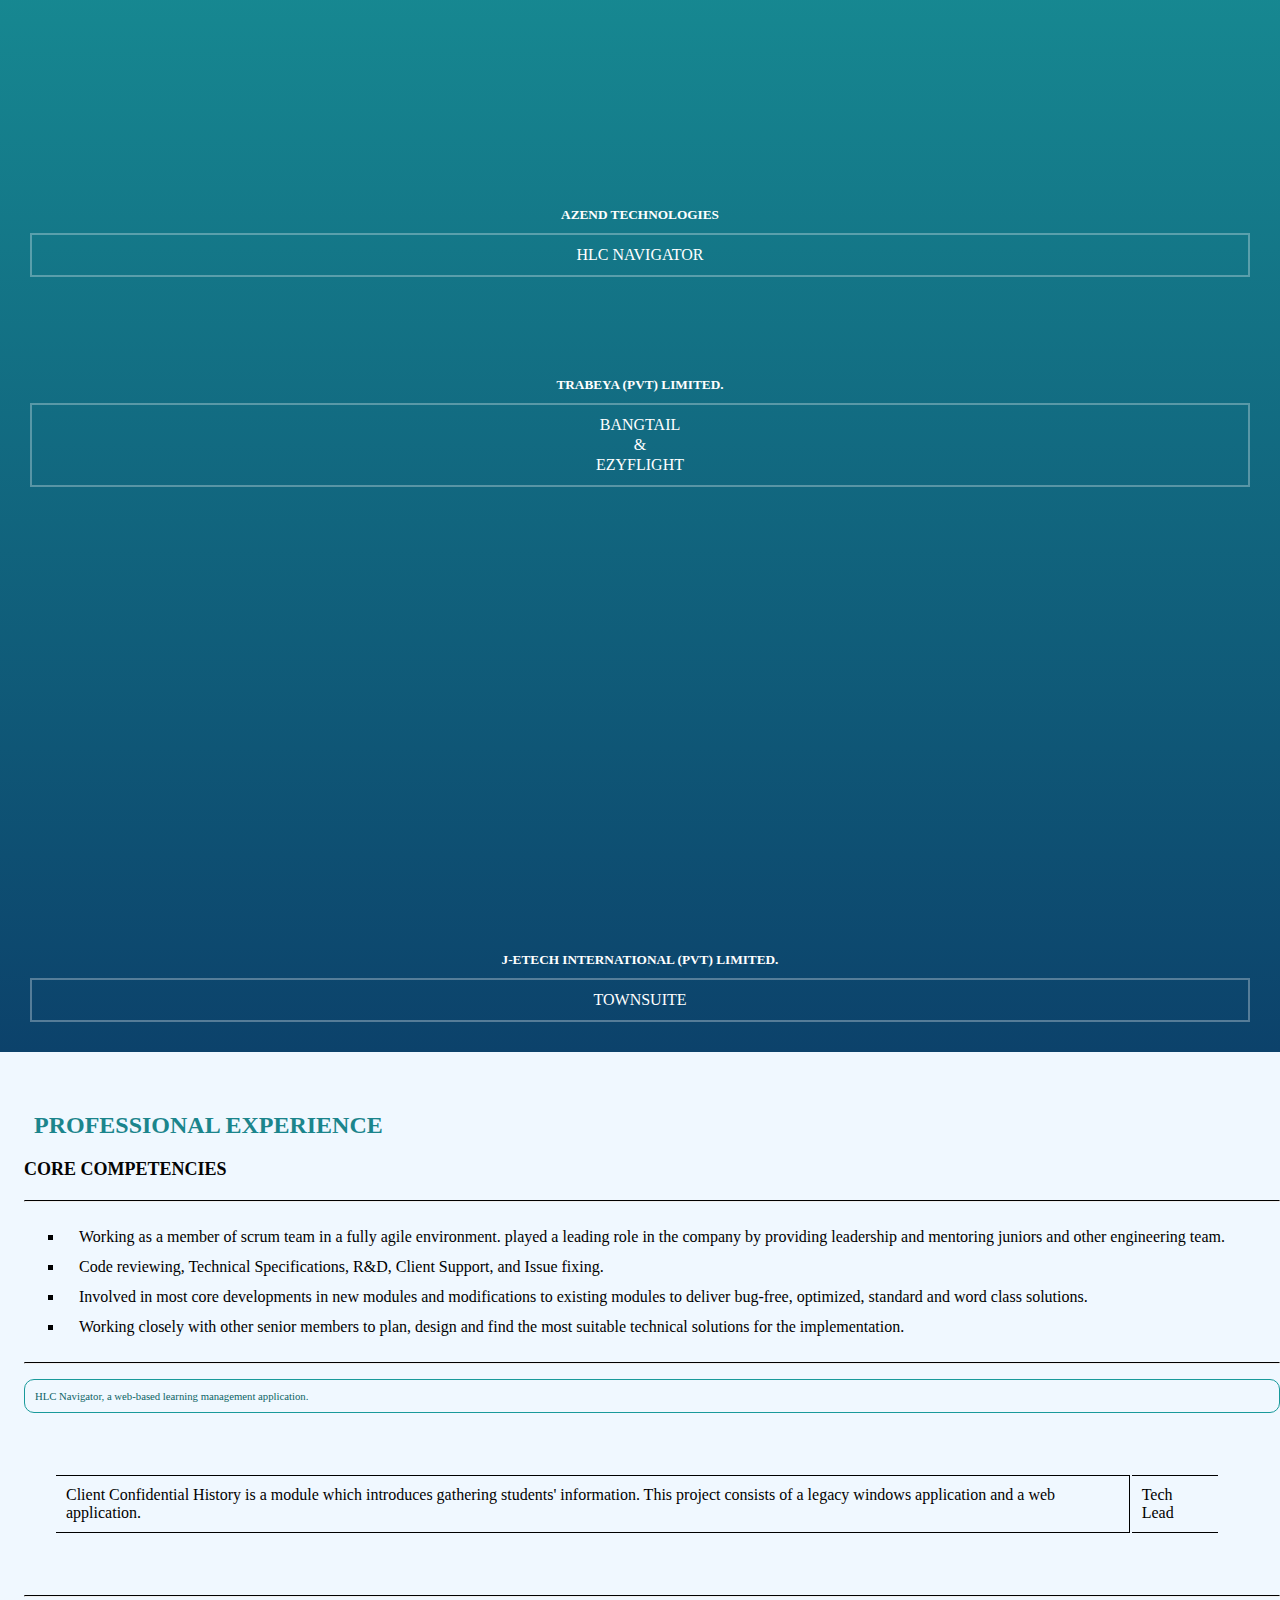
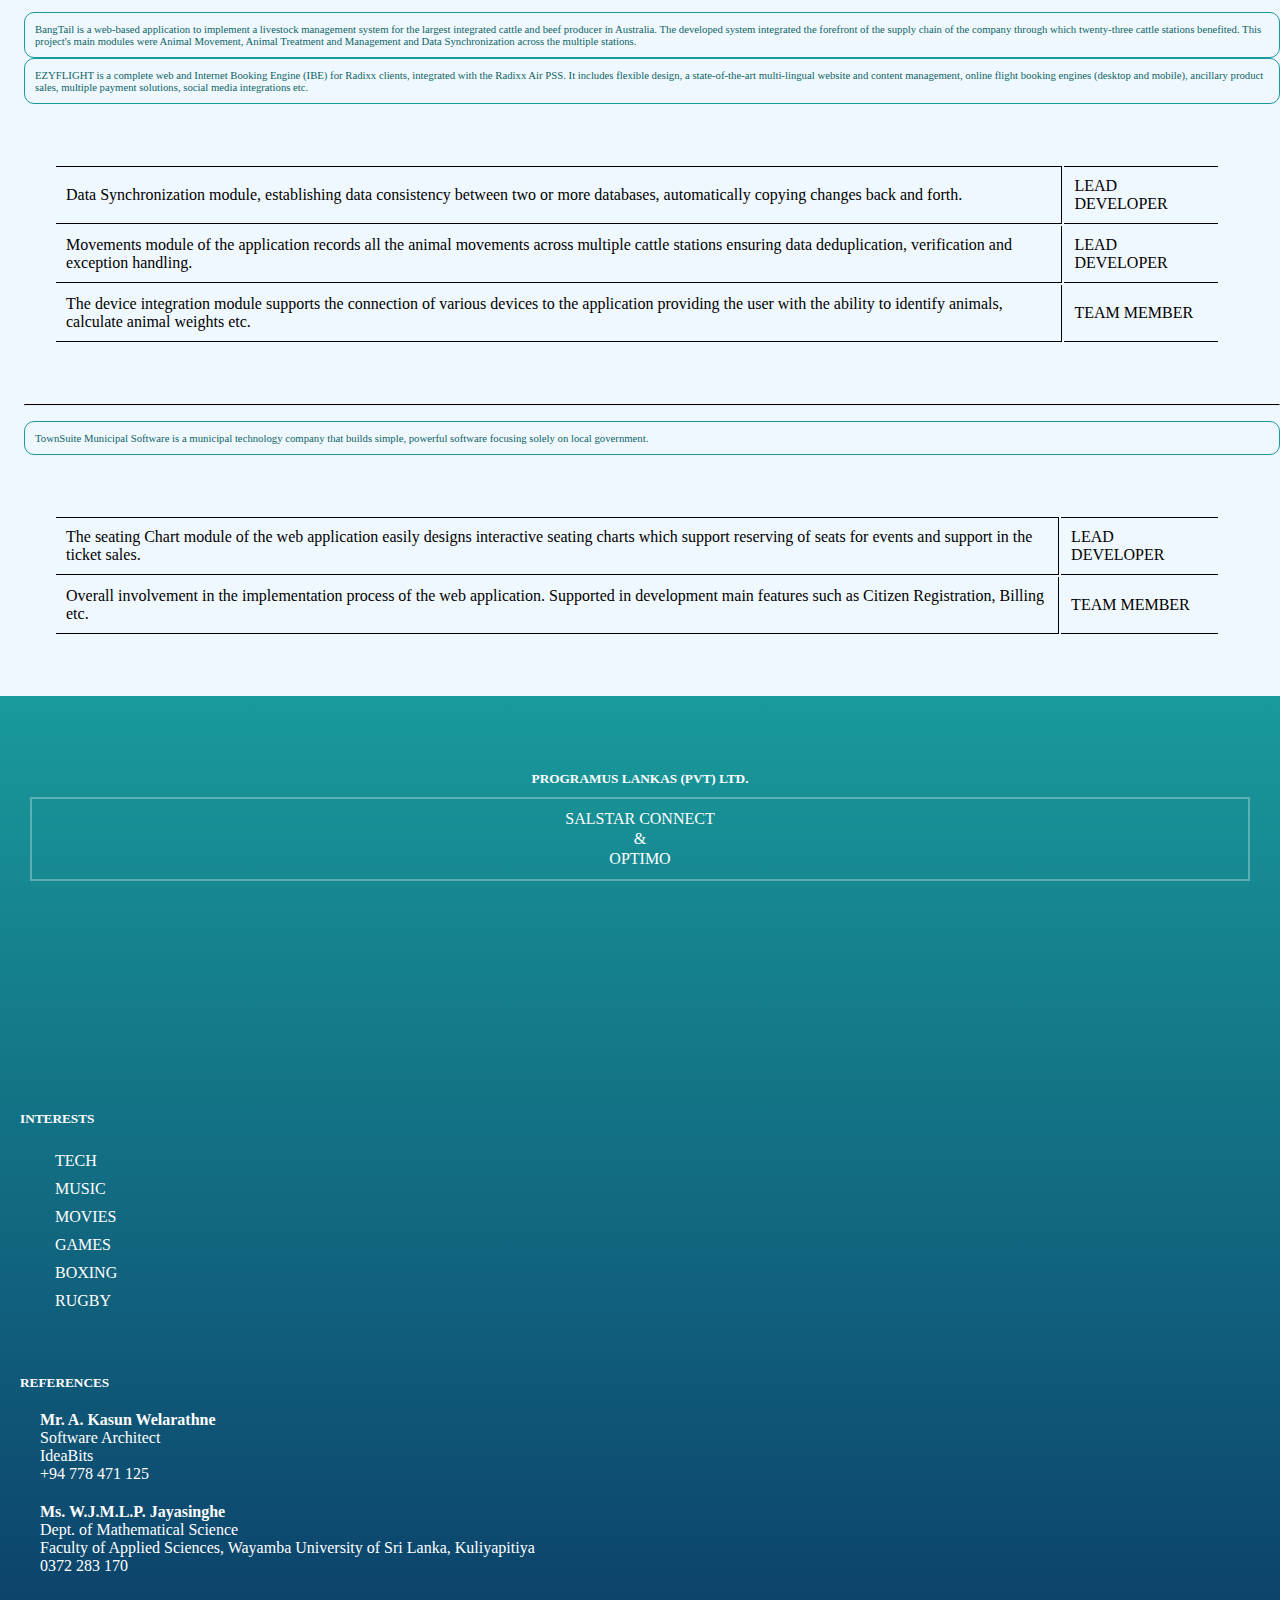
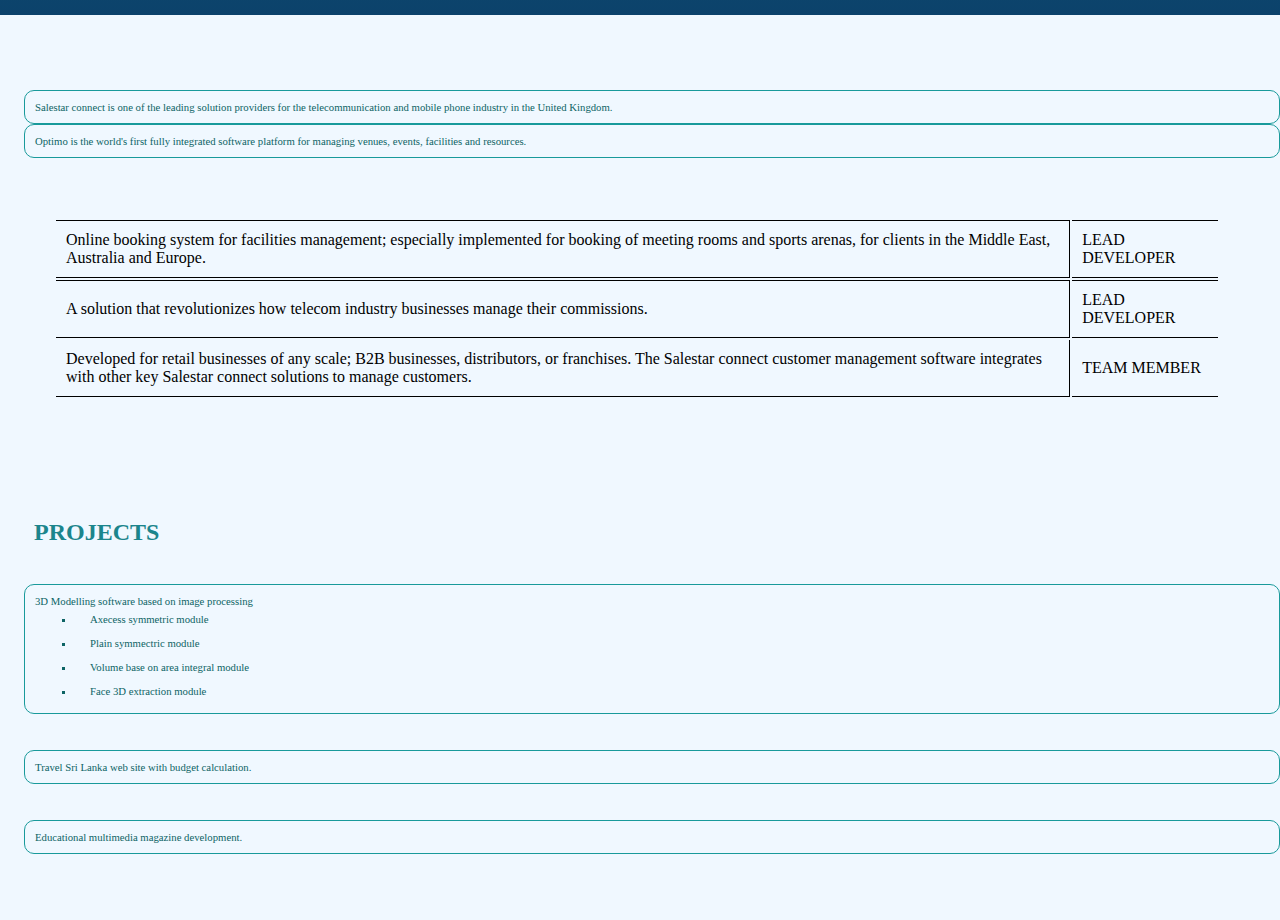
<file: cv.html>
<html>

<head>
    <!--Custom styles -->
    <link rel="stylesheet" type="text/css" href="cv.css" />

    <!--font awesome-->
    <link rel="stylesheet" href="https://use.fontawesome.com/releases/v5.8.1/css/all.css"
        integrity="sha384-50oBUHEmvpQ+1lW4y57PTFmhCaXp0ML5d60M1M7uH2+nqUivzIebhndOJK28anvf" crossorigin="anonymous">

    <!--jquery-->
    <script src="https://code.jquery.com/jquery-3.3.1.slim.min.js"
        integrity="sha256-3edrmyuQ0w65f8gfBsqowzjJe2iM6n0nKciPUp8y+7E=" crossorigin="anonymous"></script>

    <!--bootstrap-->
    <link rel="stylesheet" href="https://stackpath.bootstrapcdn.com/bootstrap/4.1.3/css/bootstrap.min.css"
        integrity="sha384-MCw98/SFnGE8fJT3GXwEOngsV7Zt27NXFoaoApmYm81iuXoPkFOJwJ8ERdknLPMO" crossorigin="anonymous">
    <script src="https://stackpath.bootstrapcdn.com/bootstrap/4.1.3/js/bootstrap.min.js"
        integrity="sha384-ChfqqxuZUCnJSK3+MXmPNIyE6ZbWh2IMqE241rYiqJxyMiZ6OW/JmZQ5stwEULTy"
        crossorigin="anonymous"></script>

</head>

<body>
    <div class="container-fluid">
        <!--first page-->
        <div class="row page">
            <div class="col-md-4 left-side">
                <div class="Logo"></div>
                <div class="basic">
                    <span class="one-line-text name">AKALANKA DISSANAYAKE</span>
                    <span class="one-line-text dob">1988 SEP 02</span>
                    <span class="one-line-text age">34 years</span>
                </div>

                <div class="contact">
                    <hr />
                    <span class="one-line-text">
                        <i class="far fa-envelope-open"></i>
                        <span>akalanka.n.disssanayake@gmail.com</span></span>
                    <hr />
                    <span class="one-line-text"><i class="fas fa-phone"></i>
                        <span>+94 713877284</span></span>
                    <hr />
                    <span class="one-line-text"><i class="fas fa-map-marker"></i>
                        <span>10/25 Ranawaka
                            Road,Kalalgoda,Pannipitiya.</span></span>
                    <hr />
                </div>
                <div class="skills">
                    <span class="skills-heading">SKILLS</span>
                    <ul>
                        <li>
                            C#(.NET/.NET CORE)
                        </li>
                        <li>
                            ASP.NET MVC/CORE
                        </li>
                        <li>
                            MICROSERVICES
                        </li>
                        <li>
                            WCF
                        </li>
                        <li>
                            WEBAPI
                        </li>
                        <li>
                            ENTITY FRAMEWORK
                        </li>
                        <li>
                            Dapper
                        </li>
                        <li>
                            SIGNALR
                        </li>
                        <li>
                            SQL SERVER
                        </li>
                        <li>
                            MYSQL
                        </li>
                        <li>
                            MONGODB
                        </li>
                        <li>
                            OPENIDCONNECT
                        </li>
                        <li>
                            OAUTH2
                        </li>
                        <li>
                            IDENTITYSERVER4
                        </li>
                        <li>
                            AGILE
                        </li>
                        <li>
                            AZUER DEVOPS
                        </li>
                        <li>
                            JENKINS
                        </li>
                        <li>
                            TEAMCITY
                        </li>
                        <li>
                            ANGULAR
                        </li>
                        <li>
                            ANGULAR MATERIAL
                        </li>
                        <li>
                            REACT
                        </li>
                        <li>
                            MATERIAL-UI(REACT)
                        </li>
                        <li>
                            ANGULARJS
                        </li>
                        <li>
                            KENDO
                        </li>
                        <li>
                            KNOCKOUTJS
                        </li>
                        <li>
                            BOOTSTRAP
                        </li>
                        <li>
                            FOUNDATION
                        </li>
                        <li>
                            HTML
                        </li>
                        <li>
                            CSS
                        </li>
                        <li>
                            SASS
                        </li>
                        <li>
                            LESS
                        </li>
                        <li>
                            JAVASCRIPT
                        </li>
                        <li>
                            TYPESCRIPT
                        </li>
                        <li>
                            JQUERY
                        </li>
                    </ul>

                </div>
            </div>
            <div class="col-md-8 right-side">
                <div class="heading">
                    <h1>Technical Lead at Azend Technologies</h1>
                    <h2>
                        Wayamba University of Sri Lanka <br />
                        Bachelor of Applied Science</h2>
                    <a class="linedin" href="https://www.linkedin.com/in/akalanka-dissanayake-6546b9134/"
                        target="_blank">
                        <i class="fab fa-linkedin"></i></a>
                </div>
                <div class="summery">
                    <h3><i class="far fa-newspaper"></i>Summary</h3>
                    <p>
                        Strongly skilled .NET developer currently working as a Tech Lead who has 9+ years of industry experience with comprehensive knowledge in analysis, design and development of complex, highly available, scalable web client-server and n-tier applications. Always willing to keep updated by experimenting with new technologies and like to take ownership of core components, and new challenges with a can-do attitude. Good team player and solution finder who has impressive problem-solving and critical thinking skills.
                    </p>
                </div>

                <div class="professional-q">
                    <h3><i class="fas fa-suitcase"></i>PROFESSIONAL QUALIFICATIONS</h3>
                    <div>
                        <div class="info">
                            <h4>Tech Lead</h4>
                            <hr />
                            <div class="row">
                                <div class="col-md-4">
                                    <span class="exp-text">Present</span>
                                    <span class="exp-text">August 2021</span>
                                </div>
                                <div class="col-md-4">
                                    <span class="exp-text exp-text2">1 Year</span>
                                </div>
                                <div class="col-md-4">
                                    <span class="exp-text exp-text2">Azend Technologies.</span>
                                </div>
                            </div>
                            <hr />
                        </div>
                        <div class="info">
                            <h4>Associate Tech Lead/Senior Software Engineer</h4>
                            <hr />
                            <div class="row">
                                <div class="col-md-4">
                                    <span class="exp-text">July 2021</span>
                                    <span class="exp-text">July 2018</span>
                                </div>
                                <div class="col-md-4">
                                    <span class="exp-text exp-text2">3 Years</span>
                                </div>
                                <div class="col-md-4">
                                    <span class="exp-text exp-text2">Trabeya (Pvt) Limited.</span>
                                </div>
                            </div>
                            <hr />
                        </div>
                        <div class="info">
                            <h4>Senior Software Engineer</h4>
                            <hr />
                            <div class="row">
                                <div class="col-md-4">
                                    <span class="exp-text">July 2018</span>
                                    <span class="exp-text">July 2017</span>
                                </div>
                                <div class="col-md-4">
                                    <span class="exp-text exp-text2">1 Year</span>
                                </div>
                                <div class="col-md-4">
                                    <span class="exp-text exp-text2">J-eTECH International (Pvt) Limited.</span>
                                </div>
                            </div>
                            <hr />
                        </div>
                        <div class="info">
                            <h4>Software Engineer</h4>
                            <hr />
                            <div class="row">
                                <div class="col-md-4">
                                    <span class="exp-text">July 2017</span>
                                    <span class="exp-text">July 2015</span>
                                </div>
                                <div class="col-md-4">
                                    <span class="exp-text exp-text2">2 Years</span>
                                </div>
                                <div class="col-md-4">
                                    <span class="exp-text exp-text2">Programus Lanka (Pvt) Limited.</span>
                                </div>
                            </div>
                            <hr />
                        </div>
                        <div class="info">
                            <h4>Software Engineer/Associate Software Engineer</h4>
                            <hr />
                            <div class="row">
                                <div class="col-md-4">
                                    <span class="exp-text">July 2015</span>
                                    <span class="exp-text">November 2013</span>
                                </div>
                                <div class="col-md-4">
                                    <span class="exp-text exp-text2">1.5 Years</span>
                                </div>
                                <div class="col-md-4">
                                    <span class="exp-text exp-text2">Kalusudda.</span>
                                </div>
                            </div>
                            <hr />
                        </div>
                    </div>
                </div>
                <div>
                    <h3><i class="fas fa-graduation-cap"></i>ACADEMIC QUALIFICATIONS</h3>
                    <div>
                        <div class="info">
                            <h4>BSC (Hons) in Applied Science</h4>
                            <hr />
                            <div class="row">
                                <div class="col-md-4">
                                    <span class="exp-text  exp-text2">2012-2013</span>
                                </div>
                                <div class="col-md-8">
                                    <span class="exp-text exp-text2">Wayamba University of Sri Lanka.
                                        Majoring Computing and Information Systems as
                                        Major Stream and Majoring Mathematics & Mathematical Modeling as Second Major.
                                    </span>
                                </div>
                            </div>
                            <hr />
                        </div>
                        <div class="info">
                            <h4>GCE A/L</h4>
                            <hr />
                            <div class="row">
                                <div class="col-md-4">
                                    <span class="exp-text  exp-text2">2017</span>
                                </div>
                                <div class="col-md-4">
                                    <span class="exp-text">Mathematics-C</span>
                                    <span class="exp-text">Physics-C</span>
                                    <span class="exp-text">Chemistry-C</span>
                                </div>
                                <div class="col-md-4">
                                    <span class="exp-text exp-text2">
                                        Isipathana Collage
                                    </span>
                                </div>
                            </div>
                            <hr />
                        </div>
                    </div>
                </div>
                <div>
                    <h3><i class="fas fa-volleyball-ball"></i>Extra-Curricular Activities</h3>
                    <div>
                        <div>
                            <h4>Sports</h4>
                            <hr />
                            <div class="row">
                                <div class="col-md-4">
                                    <span class="exp-text  exp-text2">Boxing</span>
                                </div>
                                <div class="col-md-8">
                                    <span class="exp-text exp-text2">
                                        <span class="exp-text">Junior National Champion(2006)</span>
                                        <span class="exp-text">Boxing Captain Isipathana Collage(2006/07)</span>
                                        <span class="exp-text">Boxing Captain Wayamba University(2011/12)</span>
                                        <span class="exp-text">Associate Boxing Coache Isipanatha
                                            collage(2007-2010)</span>
                                        <span class="exp-text">Associate Boxing Coache St. Joseph's
                                            college(2015/16)</span>
                                    </span>
                                </div>
                            </div>
                            <hr />
                            <div class="row">
                                <div class="col-md-4">
                                    <span class="exp-text  exp-text2">Wrestling</span>
                                </div>
                                <div class="col-md-8">
                                    <span class="exp-text exp-text2">
                                        <span class="exp-text">Team Member - Wayamba University(2011/12)</span>
                                    </span>
                                </div>
                            </div>
                            <hr />
                            <div class="row">
                                <div class="col-md-4">
                                    <span class="exp-text  exp-text2">Rugby</span>
                                </div>
                                <div class="col-md-8">
                                    <span class="exp-text exp-text2">
                                        <span class="exp-text">Team Member - Wayamba University(2011/12)</span>
                                    </span>
                                </div>
                            </div>
                        </div>
                        <hr />
                    </div>
                </div>
            </div>

        </div>
        <!--second page-->

        <div class="row page page2">

            <div class="col-md-4 left-side new-p">
                <div class="core-compo module">
                    <h5>CORE COMPETENCIES</h5>
                </div>
                <div class="company-wrapper">

                    <div class="company company0 clearfix">
                        <h5>Azend Technologies</h5>
                        <div class="module">
                            <span>HLC Navigator</span>
                        </div>
                    </div>

                    <div class="company company1 clearfix">
                        <h5>Trabeya (Pvt) Limited.</h5>
                        <div class="module">
                            <span>Bangtail</span>
                            <span>&</span>
                            <span>EZYFLIGHT</span>
                        </div>
                    </div>
                    <div class="company company2 clearfix">
                        <h5>J-eTECH International (Pvt) Limited.</h5>
                        <div class="module">
                            <span>Townsuite</span>
                        </div>
                    </div>
                </div>
            </div>
            <div class="col-md-8 right-side new-p">

                <div class="professional-q">
                    <h3><i class="fas fa-user-tie"></i>PROFESSIONAL EXPERIENCE</h3>
                    <div>
                        <div class="info">
                            <h4>CORE COMPETENCIES</h4>
                            <hr style="margin:20px 0" />
                            <ul>
                                <li>
                                    Working as a member of scrum team in a fully agile environment.
                                    played a leading role in the company by providing leadership and mentoring
                                    juniors and other engineering team.

                                </li>
                                <li>
                                    Code reviewing, Technical Specifications, R&D, Client Support, and Issue fixing.

                                </li>
                                <li>
                                    Involved in most core developments in new modules and modifications to existing modules to deliver bug-free, optimized, standard and word class solutions.
                                </li>
                                <li>
                                    Working closely with other senior members to plan, design and find the most suitable technical solutions for the implementation.
                                </li>
                            </ul>
                        </div>

                        <div class="info info1">
                            <hr />
                            <h6 class="box">
                                HLC Navigator, a web-based learning management application.
                            </h6>
                            <table class="role-info">
                                <tbody>
                                    <tr class="first">
                                        <td class="one">Client Confidential History is a module which introduces gathering students' information. This project consists of a legacy windows application and a web application.
                                        </td>
                                        <td class="two">Tech Lead</td>
                                    </tr>
                                </tbody>
                            </table>
                        </div>

                        <div class="info info2">
                            <hr />
                            <h6 class="box">
                                BangTail is a web-based application to implement a livestock management system for the largest integrated cattle and beef producer in Australia. The developed system integrated the forefront of the supply chain of the company through which twenty-three cattle stations benefited. This project's main modules were Animal Movement, Animal Treatment and Management and Data Synchronization across the multiple stations.

                            </h6>
                            <h6 class="box">
                                EZYFLIGHT is a complete web and
                                Internet Booking Engine (IBE) for Radixx clients, integrated with the Radixx Air PSS. It
                                includes flexible design, a state-of-the-art multi-lingual website and content
                                management, online flight booking engines (desktop and mobile), ancillary product sales,
                                multiple payment solutions, social media integrations etc.
                            </h6>
                            <table class="role-info">
                                <tbody>
                                    <tr class="first">
                                        <td class="one">Data Synchronization module, establishing data consistency
                                            between two or
                                            more databases, automatically copying changes back and forth.</td>
                                        <td class="two">LEAD DEVELOPER </td>
                                    </tr>
                                    <tr>
                                        <td class="one">Movements module of the application records all the animal
                                            movements across multiple cattle stations ensuring data deduplication,
                                            verification and exception handling.
                                        </td>
                                        <td class="two">LEAD DEVELOPER</td>
                                    </tr>
                                    <tr>
                                        <td class="one">The device integration module supports the connection of various
                                            devices to the application providing the user with the ability to identify
                                            animals, calculate animal weights etc.</td>
                                        <td class="two">TEAM MEMBER</td>
                                    </tr>

                                </tbody>
                            </table>
                        </div>

                        <div class="info info2 info3">
                            <hr />
                            <h6 class="box">
                                TownSuite Municipal Software is a municipal technology company that builds simple,
                                powerful software focusing solely on local government.
                            </h6>

                            <table class="role-info">
                                <tbody>
                                    <tr class="first">
                                        <td class="one">
                                            The seating Chart module of the web application easily designs interactive
                                            seating charts which support reserving of seats for events and support in
                                            the ticket sales.


                                        </td>
                                        <td class="two">LEAD DEVELOPER</td>
                                    </tr>
                                    <tr>
                                        <td class="one">
                                            Overall involvement in the implementation process of the web application.
                                            Supported in development main features such as Citizen Registration, Billing
                                            etc.
                                        </td>
                                        <td class="two">TEAM MEMBER</td>
                                    </tr>


                                </tbody>
                            </table>
                        </div>

                    </div>
                </div>
            </div>

        </div>
        <!--third page-->
        <div class="row page page3">
            <div class="col-md-4 left-side clearfix">
                <div class="company-wrapper2">
                    <div class="company company3 clearfix">
                        <h5>Programus Lankas (Pvt) Ltd.</h5>
                        <div class="module">
                            <span>Salstar connect</span>
                            <span>&</span>
                            <span>Optimo</span>
                        </div>
                    </div>
                </div>

                <div class="interest">
                    <h5>INTERESTS</h5>
                    <div class="reference">
                        <ul>
                            <li><i class="fas fa-microchip"></i>TECH</li>
                            <li><i class="fas fa-headphones-alt"></i>MUSIC</li>
                            <li><i class="fas fa-film"></i>MOVIES</li>
                            <li><i class="fas fa-gamepad"></i>GAMES</li>
                            <li><i class="fas fa-mitten"></i>BOXING</li>
                            <li><i class="fas fa-football-ball"></i>RUGBY</li>

                        </ul>
                    </div>
                </div>
                <div class="reference">
                    <h5>REFERENCES</h5>
                    <div class="ref ref1">
                        <span class="rname">Mr. A. Kasun Welarathne</span>
                        <span class="rpos">Software Architect</span>
                        <span class="rref">IdeaBits</span>
                        <span class="rphone">+94 778 471 125</span>
                    </div>
                    <div class="ref ref2">
                        <span class="rname">Ms. W.J.M.L.P. Jayasinghe</span>
                        <span class="rpos">Dept. of Mathematical Science</span>
                        <span class="rref">Faculty of Applied Sciences, Wayamba University of Sri Lanka,
                            Kuliyapitiya</span>
                        <span class="rphone">0372 283 170</span>
                    </div>
                </div>
            </div>
            <div class="col-md-8 right-side new-p">
                <div class="info info2">
                    <h6 class="box">
                        Salestar connect is one of the leading solution providers for the telecommunication and
                        mobile phone industry in the United Kingdom.

                    </h6>
                    <h6 class="box">
                        Optimo is the world's first fully integrated software platform for managing venues, events,
                        facilities and resources.
                    </h6>
                    <table class="role-info">
                        <tbody>
                            <tr class="first">
                                <td class="one">Online booking system for facilities management; especially implemented
                                    for booking of meeting rooms and sports arenas, for clients in the Middle East,
                                    Australia and Europe.

                                </td>
                                <td class="two">LEAD DEVELOPER </td>
                            </tr>
                            <tr class="first">
                                <td class="one">A solution that revolutionizes how telecom industry businesses manage
                                    their commissions.

                                </td>
                                <td class="two">LEAD DEVELOPER </td>
                            </tr>
                            <tr>
                                <td class="one">
                                    Developed for retail businesses of any scale; B2B businesses, distributors, or
                                    franchises. The Salestar connect customer management software integrates with other
                                    key Salestar connect solutions to manage customers.
                                </td>
                                <td class="two">TEAM MEMBER</td>
                            </tr>
                        </tbody>
                    </table>
                </div>
                <div class="professional-q project">
                    <h3><i class="fas fa-project-diagram"></i>PROJECTS</h3>
                    <div>
                        <br />
                        <h6 class="box">3D Modelling software based on image processing
                            <ul>
                                <li>Axecess symmetric module</li>
                                <li>Plain symmectric module</li>
                                <li>Volume base on area integral module</li>
                                <li>Face 3D extraction module</li>
                            </ul>
                        </h6>
                        <br />
                        <br />
                        <h6 class="box">Travel Sri Lanka web site with budget calculation.</h6>
                        <br />
                        <br />
                        <h6 class="box">Educational multimedia magazine development.</h6>
                        <br />
                        <br />
                    </div>
                </div>
            </div>
        </div>
    </div>
</body>

</html>
</file>
<file: cv.css>
*{
    margin: 0;
    padding: 0;
}
@media print {
    .special-hr{
    display: none;
    }
    .page {
        page-break-after: always;
        height: 100%;
    }
 }
 /*
.page-height{
    height: 1570px;
}
.page2-height{
    height: 1590px;
}
.page3-height{
    height: 1580px;
}
*/

body{
    /*font-family: Arial, Helvetica, sans-serif !important;*/
    position: relative;
    background:aliceblue;
}
.container{
    background:#fff;
}

h3{
    text-transform: uppercase;
}
h4{
    text-transform: none;
}
/*left side*/
.left-side{
    background-image: linear-gradient(#199a9b, #0c426b);
    color: #fff;
}
.Logo{
    border: 7px #145273 solid;
    width:200px;
    height: 200px;
    border-radius: 120px;
    margin: 20px auto 0;
    background-image: url("img.jpg");
    background-size: 150%;
    background-position-x: -60px;
}
.left-side hr{
    border-top: 1px solid rgba(255,255,255,0.3);
    margin: 8px 0;
}
.basic{
    margin-top: 35px;
    text-align: center;
}
.name{
    font-size:32px;
    line-height: 32px;
    font-weight: bold;
}
.dob{
    font-size: 18px;
    margin-top:10px
}
.age{
    font-size: 18px; 
}

.contact{
    margin-top: 60px;
}
.contact > span{
    margin-left: 20px;

}
.contact> span span{
    margin-left:20px;
    display: block;
}
.contact i{
    margin-right:5px;
    float: left;
    margin-top:4px;
}

.skills{
    margin-top:50px;
    margin-left: 15px;
}
.skills-heading{
    font-size: 32px;
}
.skills ul{
    list-style: none;
}
.skills ul li{
    font-size: 12.5px;
    padding: 6px 20px 0;
    text-transform: uppercase;
}
/*left side end*/

/*right side*/
.right-side{
    padding-left: 24px !important;
}
.right-side h1{
    margin-top: 60px;
    font-size: 36px;
    line-height: 32px;
    font-weight: bold;
}
.right-side h1,.right-side p,.right-side h4{
color : #050504;
}
.right-side h2{
    color: #256d82;
    font-size: 16px;
    font-weight: bold;
}
.linedin{
    font-size: 24px;
    color:#1b858c;
}
.heading{
    margin-bottom: 20px;
}
.right-side h3 i{
    padding-right: 10px;
}
.right-side h3{
    color:#1b858c;
    font-size: 24px;
    font-weight: bold;
}
.summery{
    margin-bottom: 30px;
}
.right-side h4{
    font-size: 20px;
    font-weight: bold;
}
.right-side hr{
    /*margin: 5px 0 15px;*/
    margin: 2px 0;
    border-top: 1px solid rgba(0,0,0,.2)
}
.professional-q{
    margin-bottom: 30px;
}
.professional-q h3{
    margin-bottom: 20px;
}
.info{
    margin-bottom: 20px;
}
.info h4{
    font-size: 18px;
}
.exp-text{
    display: block;
    margin-left: 25px;
    font-size: 15px;
}
.exp-text2{
    margin-top: 10px;
}

.one-line-text {
    display: block;
}
/*right side end*/

/*new page*/
.new-p{
    padding-top: 60px;
}
.professional-q ul{
    padding: 0 40px;
    list-style-type: square;
}
.professional-q ul li{
    padding: 6px 15px;
}
.company{
    text-transform: uppercase;
    padding:30px;
    text-align: center;
}
.company h5{
    padding:10px 30px;
    font-weight: bold;
}
.company span{
    display: block;
    line-height: 20px;
}
.company0{
    padding-top: 340px;
}
.company1{
    padding-top:60px;
}
.company2{
    padding-top: 425px;
}
.company3{
    padding-top:65px;
}
.module{
    padding:10px 20px;
    border: 2px rgba(255,255,255,0.3) solid;
}
.core-compo{
    margin-top:40px;
    text-align: center;
}
.new-p h6{
    color:#0d6465;
    font-weight: 500;
}
.box{
    padding:10px;
    border-radius: 10px;
    color:#199a9b;
    border: 1px  #199a9b solid;
}
.role-info{
    padding: 20px;
    margin: 40px 40px 40px 10px;
}
.first td{
    border-top: 1px #000 solid;
}
.role-info td{
    padding:10px;
}
.one{
    border-bottom: 1px #000 solid;
    border-right: 1px #000 solid;

}
.two{
    border-bottom: 1px #000 solid;   
}
.info2{
    margin-top:15px;
}
.info3{
    margin-top:15px;
}
/*new page end*/

/*last page*/
.interest{
    padding: 200px 20px 20px 20px;
}
.interest ul{
    list-style: none;
}
.interest ul li{
     padding:5px 5px;
}
.interest ul li i{
    padding-right: 10px;
}
.reference span{
    display: block;
}
.reference{
    padding: 20px;
}
.reference .rname{
    font-weight: bold;
}
.ref{
    margin:20px;
}
.project{
    margin-top: 100px;
}
.page1 .right-side hr,.page2 .right-side hr{
    margin: 5px 0 15px;
    background-color: #000;
}
</file>
